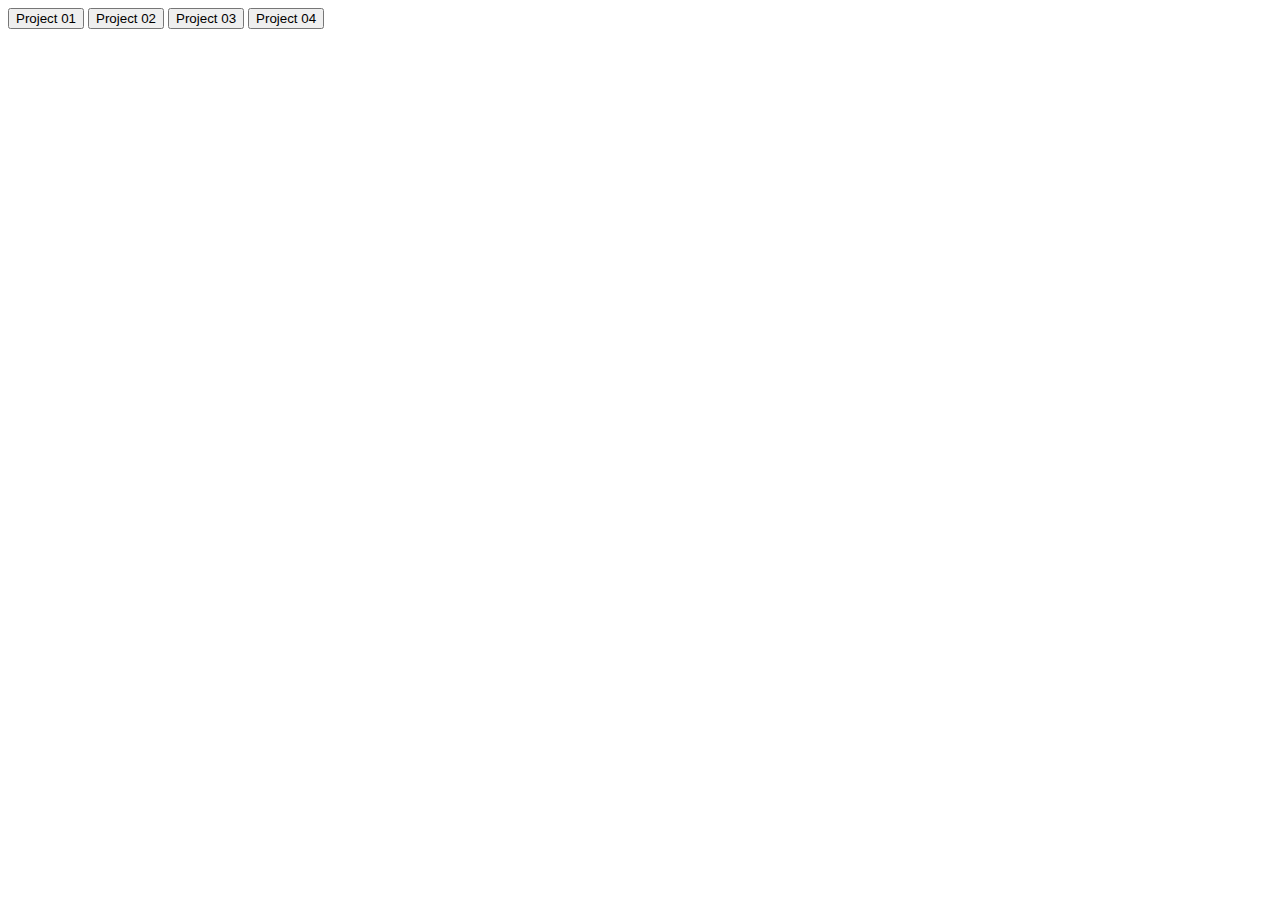
<file: index.html>
<!DOCTYPE html>
<html lang="en">
<head>
    <meta charset="UTF-8">
    <meta name="viewport" content="width=device-width, initial-scale=1.0">
    <title>btn</title>
</head>
<body>
    <a href="https://dev-indu.github.io/static-webs/landing-page/01_project/
    ">    <button>Project 01</button></a>
    <a href="https://dev-indu.github.io/static-webs/landing-page/02_project/"><button>Project 02</button></a>

    <a href="https://dev-indu.github.io/static-webs/landing-page/03_project/
    ">    <button>Project 03</button></a>
    <a href="https://dev-indu.github.io/static-webs/landing-page/04_project/
    ">    <button>Project 04</button></a>
</body>
</html>
</file>
